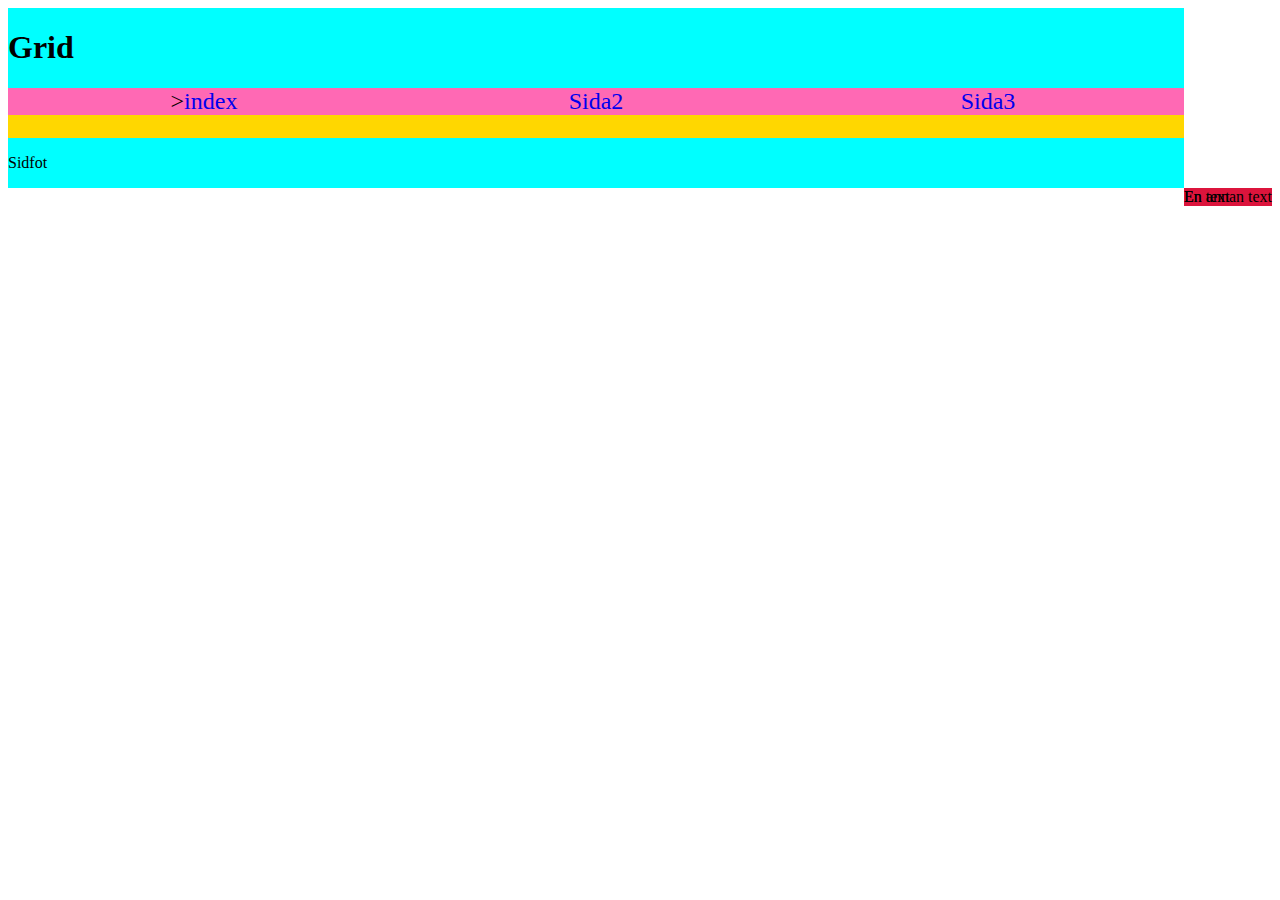
<file: Grid/index.html>
<!DOCTYPE html>
<html lang="sv">
    <head>
        <meta charset="utf-8">
        <title>Gridexempel</title>
        <link href="style.css" rel="stylesheet">
    </head>
    <body>
        <header>
            <h1>Grid</h1>
        </header>
        <nav>
            <ul>
                <li>><a href="index.html">index</a></li>
                <li><a href="#">Sida2</a></li>
                <li><a href="#">Sida3</a></li>
            </ul>
        </nav>
        <main>
            <section>
                En text
            </section>
        </main>
        <aside>
            En annan text
        </aside>
        <footer>
            <p>Sidfot</p>
        </footer>
    </body>
</html>
</file>
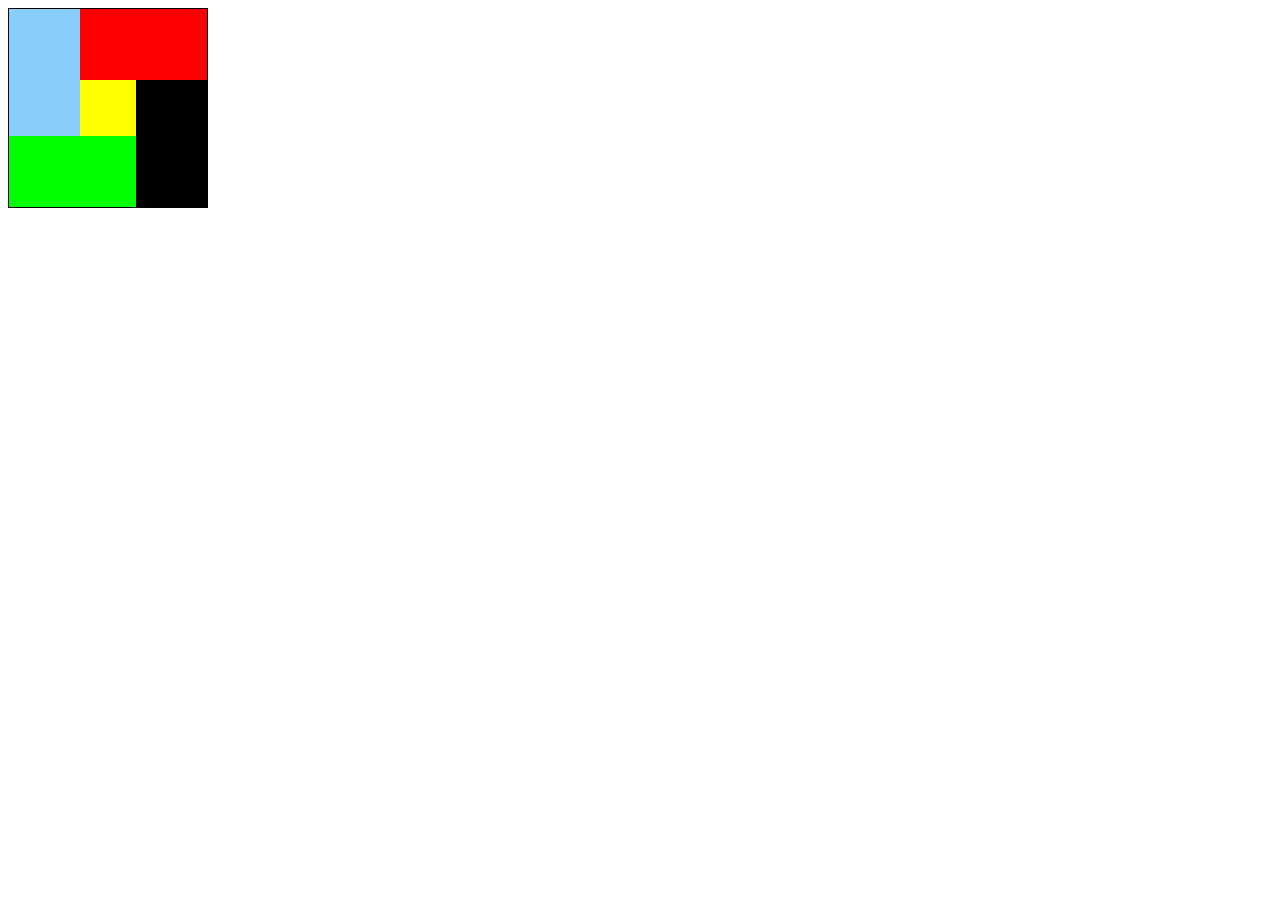
<file: tabell/tabell.html>
<!DOCTYPE html>
<html lang="sv">
    <head>
        <meta charset="utf-8">
        <title>TabUppgift2</title>
        <link href="style.css" rel="stylesheet">

    </head>
    <table> 
      <tr> 
        <td rowspan="2" class="one"></td>
        <td colspan="2" class="four"></td>
        
      </tr>
      <tr> 
        <td class="five"></td>
        <td rowspan="2"  class="three"></td>
        
      </tr>
      <tr> 
        <td colspan="2" class="two"></td>
        
      </tr>
    </table>

</html>
</file>
<file: Grid/style.css>
body{
    display: grid;
    grid-template-columns:1fr 1fr;
    grid-template-rows: 80px 50px auto 50px;
    grid-template-areas: 
    "header header"
    "nav nav"
    "main1 main2"
    "footer footer";
}

header{
    grid-area: header;
    background-color: cyan;
}

nav{
    grid-area: nav;
    background-color: gold;
}

nav>ul{
    display: grid;
    grid-template-columns: 1fr 1fr 1fr;
    background-color: hotpink;
    padding: 0;
    margin: 0;
}

nav li{
    list-style-type: none;
    text-align: center;
    font-size: 1.5em;
}

nav a{
    text-decoration: none;
}
main{
    grid-area: main;
    background-color: crimson;
}

aside{
    grid-area:aside;
}

footer{
    grid-area: footer;
    background-color: cyan;
}
</file>
<file: tabell/style.css>
table{

    border: 1px solid black;
    border-collapse: collapse;
    width: 200px;
    height: 200px;

}

.one{ 
background-color: lightskyblue;

}

.two {

    background-color: lime;
}

.three{ 
    background-color: black;
}

.four{ 
    background-color:red;
}

.five{ 
    background-color: yellow;
}
</file>
